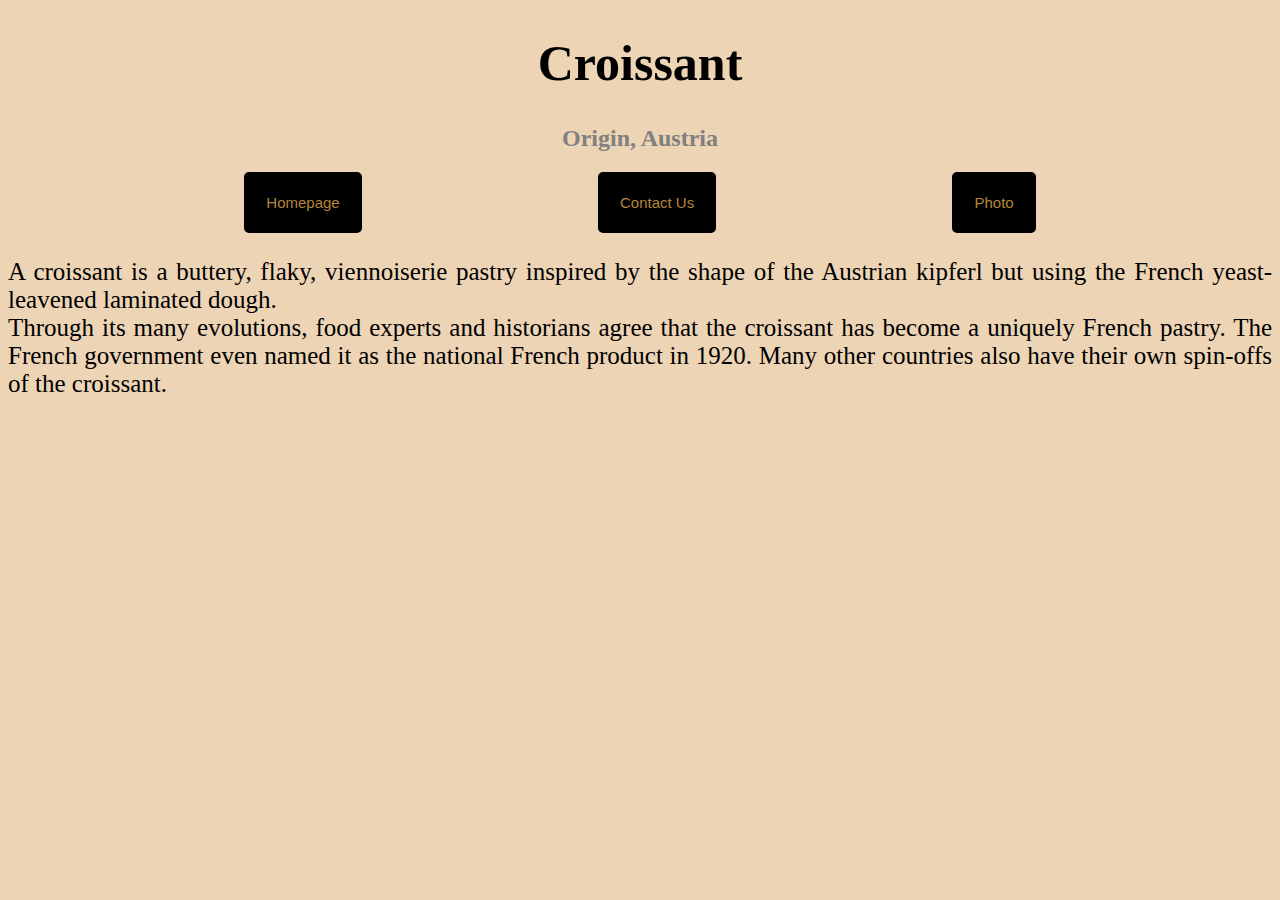
<file: index.html>
<!DOCTYPE html>
<html lang="en">
  <head>
    <meta charset="UTF-8" />
    <meta
      name="description"
      content="Learn about croissants and their origin. Most of us this croissants are from France but in actuality"
    />
    <meta http-equiv="X-UA-Compatible" content="IE=edge" />
    <meta name="viewport" content="width=device-width, initial-scale=1.0" />
    <link rel="stylesheet" href="/src/style.css" />
    <title>Croissant | Jamimajams</title>
  </head>
  <body>
    <h1>Croissant</h1>
    <h2>Origin, Austria</h2>
    <div class="buttons">
      <a href="/"><button>Homepage</button></a>
      <a href="/contact.html"><button>Contact Us</button></a>

      <a href="/photo.html"><button>Photo</button></a>
    </div>
    <p>
      A croissant is a buttery, flaky, viennoiserie pastry inspired by the shape
      of the Austrian kipferl but using the French yeast-leavened laminated
      dough.
      <br />
      Through its many evolutions, food experts and historians agree that the
      croissant has become a uniquely French pastry. The French government even
      named it as the national French product in 1920. Many other countries also
      have their own spin-offs of the croissant.
    </p>
  </body>
</html>
</file>
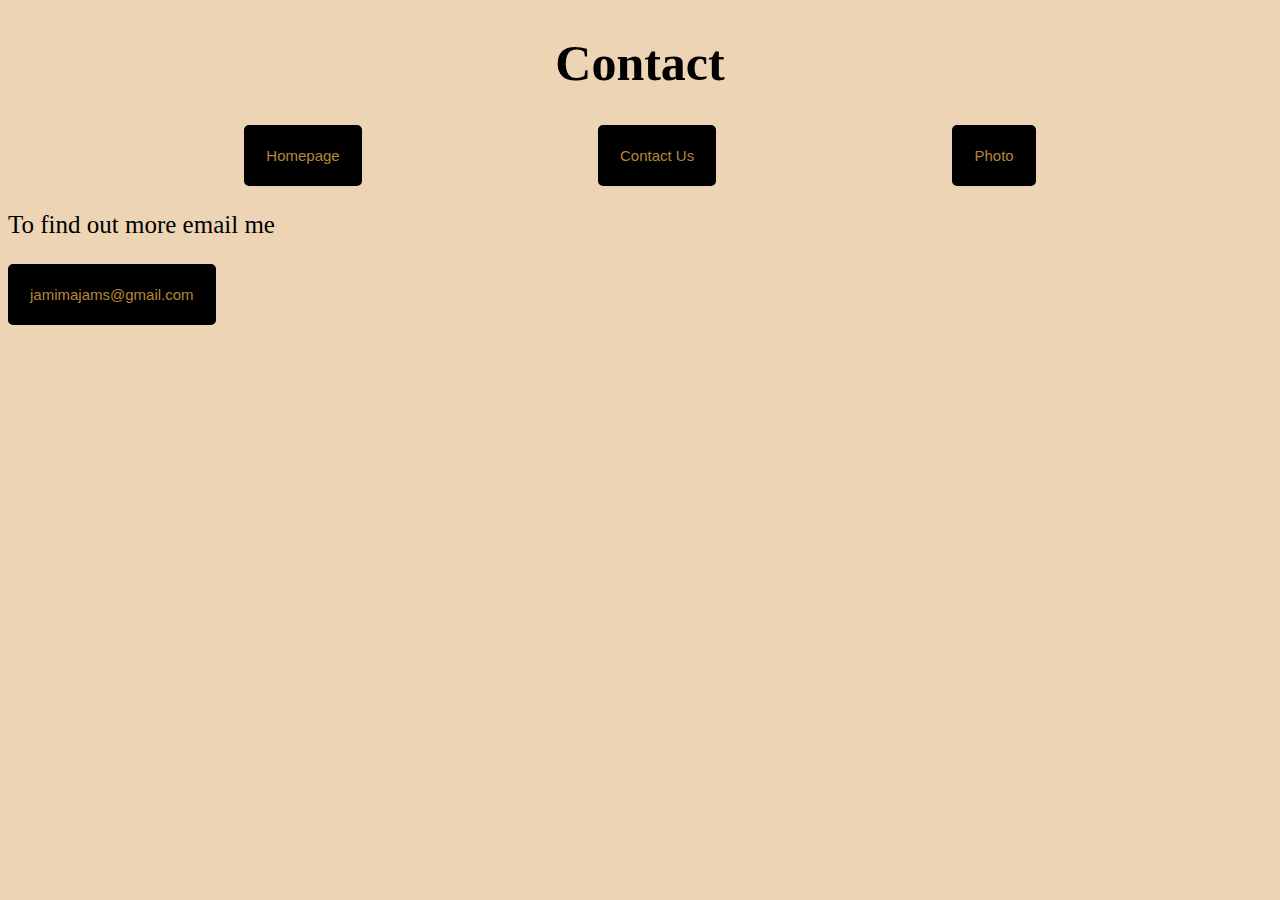
<file: contact.html>
<!DOCTYPE html>
<html lang="en">
  <head>
    <meta charset="UTF-8" />
    <meta http-equiv="X-UA-Compatible" content="IE=edge" />
    <meta name="viewport" content="width=device-width, initial-scale=1.0" />
    <link rel="stylesheet" href="/src/style.css" />
    <title>Contact|Croissant</title>
  </head>
  <body>
    <h1>Contact</h1>
    <div class="buttons">
      <a href="/"><button>Homepage</button></a>
      <a href="/contact.html"><button>Contact Us</button></a>

      <a href="/photo.html"><button>Photo</button></a>
    </div>
    <p>To find out more email me</p>

    <a href="mailto:jamimajams@gmail.com"
      ><button>jamimajams@gmail.com</button></a
    >
  </body>
</html>
</file>
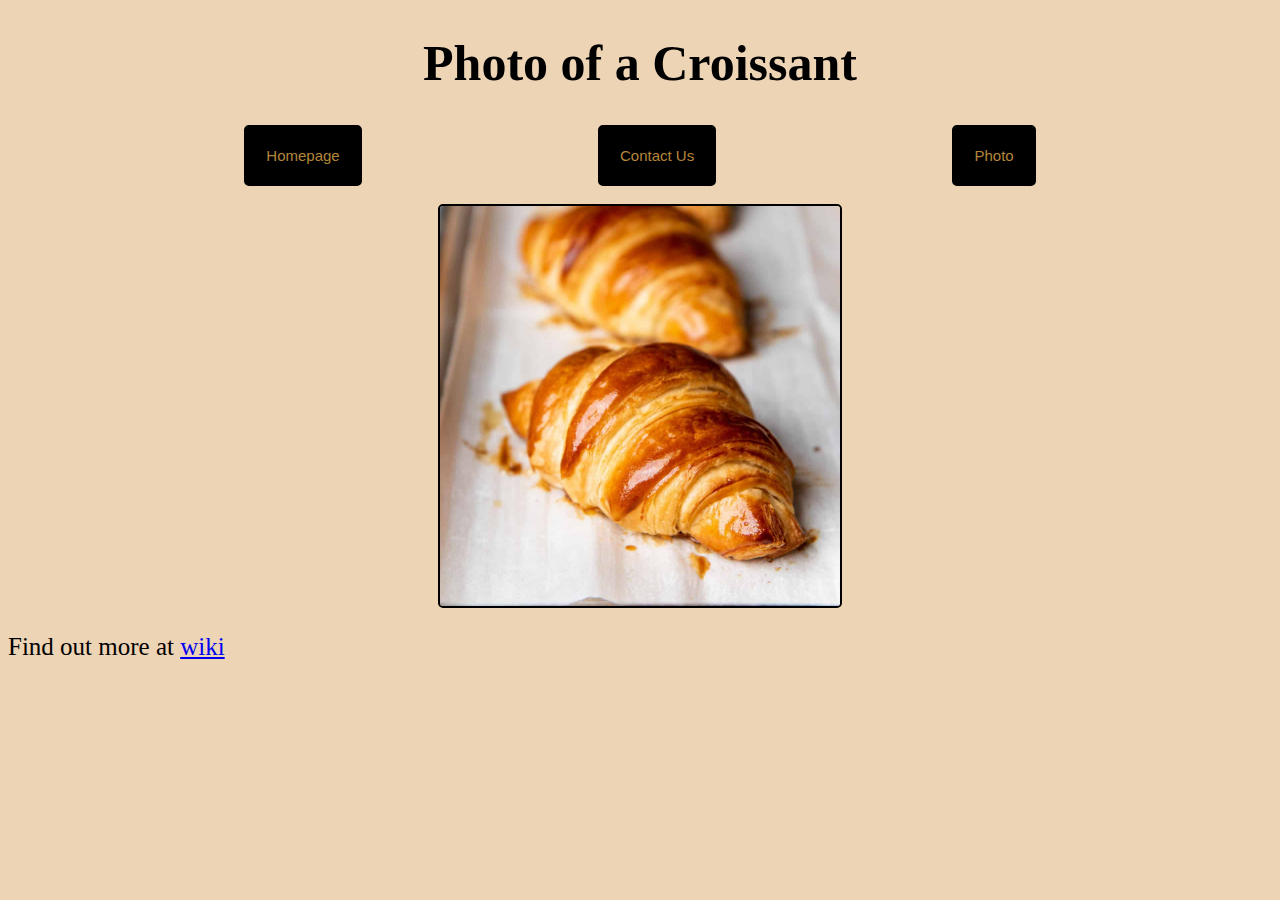
<file: photo.html>
<!DOCTYPE html>
<html lang="en">
  <head>
    <meta charset="UTF-8" />
    <meta http-equiv="X-UA-Compatible" content="IE=edge" />
    <meta name="viewport" content="width=device-width, initial-scale=1.0" />
    <link rel="stylesheet" href="/src/style.css" />
    <title>Image|Croissant</title>
  </head>
  <body>
    <h1>Photo of a Croissant</h1>
    <div class="buttons">
      <a href="/"><button>Homepage</button></a>
      <a href="/contact.html"><button>Contact Us</button></a>

      <a href="/photo.html"><button>Photo</button></a>
    </div>
    <br />
    <img src="/French-Croissants.jpeg" alt="croissant" width="400" />
    <p>
      Find out more at
      <a
        href="https://en.wikipedia.org/wiki/Croissant"
        title="Wiki: Croissant"
        target="_blank"
        >wiki</a
      >
    </p>
  </body>
</html>
</file>
<file: src/style.css>
body {
  background-color: #edd4b5;
}

h1 {
  font-size: 50px;
  text-align: center;
}

h2 {
  text-align: center;
  color: gray;
}
div.buttons {
  display: flex;
  text-align: center;
  justify-content: space-evenly;
}
button {
  background-color: black;
  padding: 20px;
  text-align: center;
  color: #b58639;
  text-decoration: none;
  font-size: 15px;
  border: 2px solid black;
  border-radius: 5px;
}

button:hover {
  cursor: pointer;
  color: black;
  background-color: #b58639;
}
img {
  display: block;
  margin: 0 auto;
  border: 2px solid black;
  border-radius: 5px;
}
p {
  font-size: 25px;
  text-align: justify;
}
</file>
